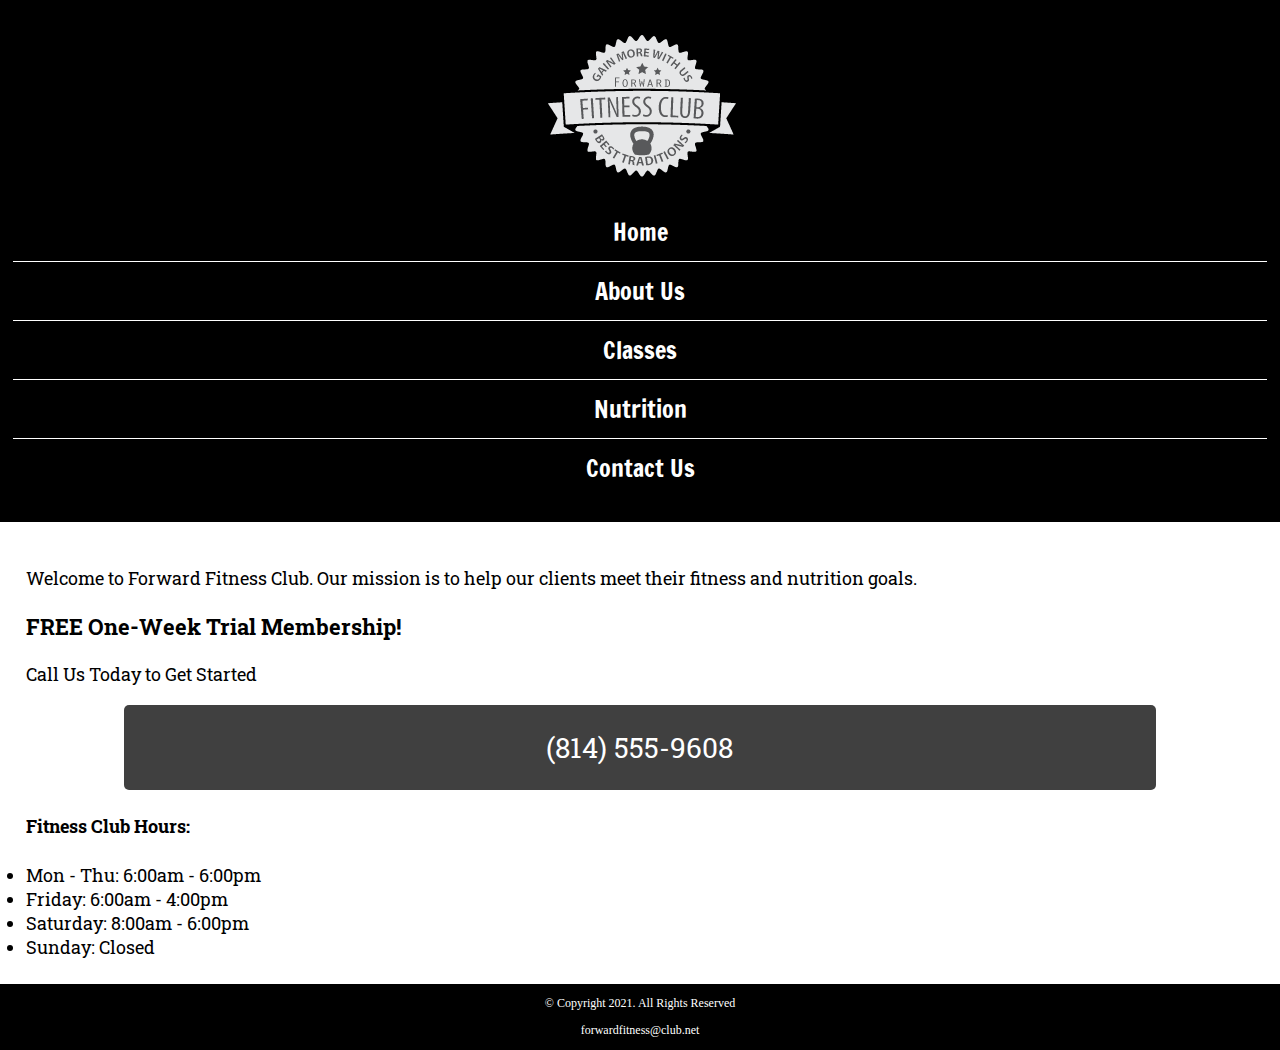
<file: index.html>
<!DOCTYPE html>
<!-- This website template was created by : Student's Diana Linville -->
<html lang="en">

<head>
  <title>Forward Fitness Club</title>
  <meta charset="utf-8">
  <meta name="viewport" content="width=device-width, initial-scale=1">
  <link rel="stylesheet" href="css/style.css">
  <link href="https://fonts.googleapis.com/css2?family=Francois+One&family=Roboto+Slab&display=swap" rel="stylesheet">
</head>

<body>
  <div id="container">
    <!-- Use the header area for the website name or logo -->
    <header>
      <a href="index.html"><img src="images/forward-fitness-logo.png" alt="Forward Fitness Club logo"></a>
    </header>

    <!-- Use the nav area to add hyperlinks to other pages within the website -->
    <nav>
      <ul>
        <li><a href="index.html">Home</a></li>
        <li><a href="about.html">About Us</a></li>
        <li><a href="classes.html">Classes</a></li>
        <li><a href="nutrition.html">Nutrition</a></li>
        <li><a href="contact.html">Contact Us</a></li>
      </ul>
    </nav>

    <!-- Hero Image -->
    <div id="hero" class="tablet-desktop">
      <img src="images/hero-image.jpg" alt="left arem extended holding a weight">
    </div>

    <!-- Use the main area to add the main content of the webpages -->
    <main>

      <div class="mobile">
        <p>Welcome to Forward Fitness Club. Our mission is to help our clients meet their fitness and nutrition goals.</p>
        <h3>FREE One-Week Trial Membership!</h3>
        <p>Call Us Today to Get Started</p>
        <p class="tel-link"><a href="tel:8145559608">(814) 555-9608</a></p>

        <h4>Fitness Club Hours:</h4>
        <ul class="hours">
          <li>Mon - Thu: 6:00am - 6:00pm</li>
          <li>Friday: 6:00am - 4:00pm</li>
          <li>Saturday: 8:00am - 6:00pm</li>
          <li>Sunday: Closed</li>
        </ul>

      </div>

      <div class="tablet-desktop">
        <p>Welcome to Forward Fitness Club. Our mission is to help our clients meet their fitness and nutrition goals.</p>

        <p>If you have struggles with getting healthy and
          need the motivation and resources to make a healthy lifestyle change,
          contact us today. Our facility includes state-of-the-art equipment,
          conveninet group training classes, and nutrition tips and information
          to keep you healthy.</p>

        <p>We provide a FREE, one-week membership to experience the benefits of our
          equipment and facility. This one-week trial gives you complete access to
          our equipment, training classes, and nutrition planning. Contact us
          today to <span class="action">start your free trial!</span></p>
      </div>
    </main>

    <!-- Use the footer area to add webpage footer content -->
    <footer>

      <p>&copy; Copyright 2021. All Rights Reserved</p>

      <p><a href="mailto:forwardfitness@club.net">forwardfitness@club.net</a></p>

    </footer>
  </div>
</body>

</html>
</file>
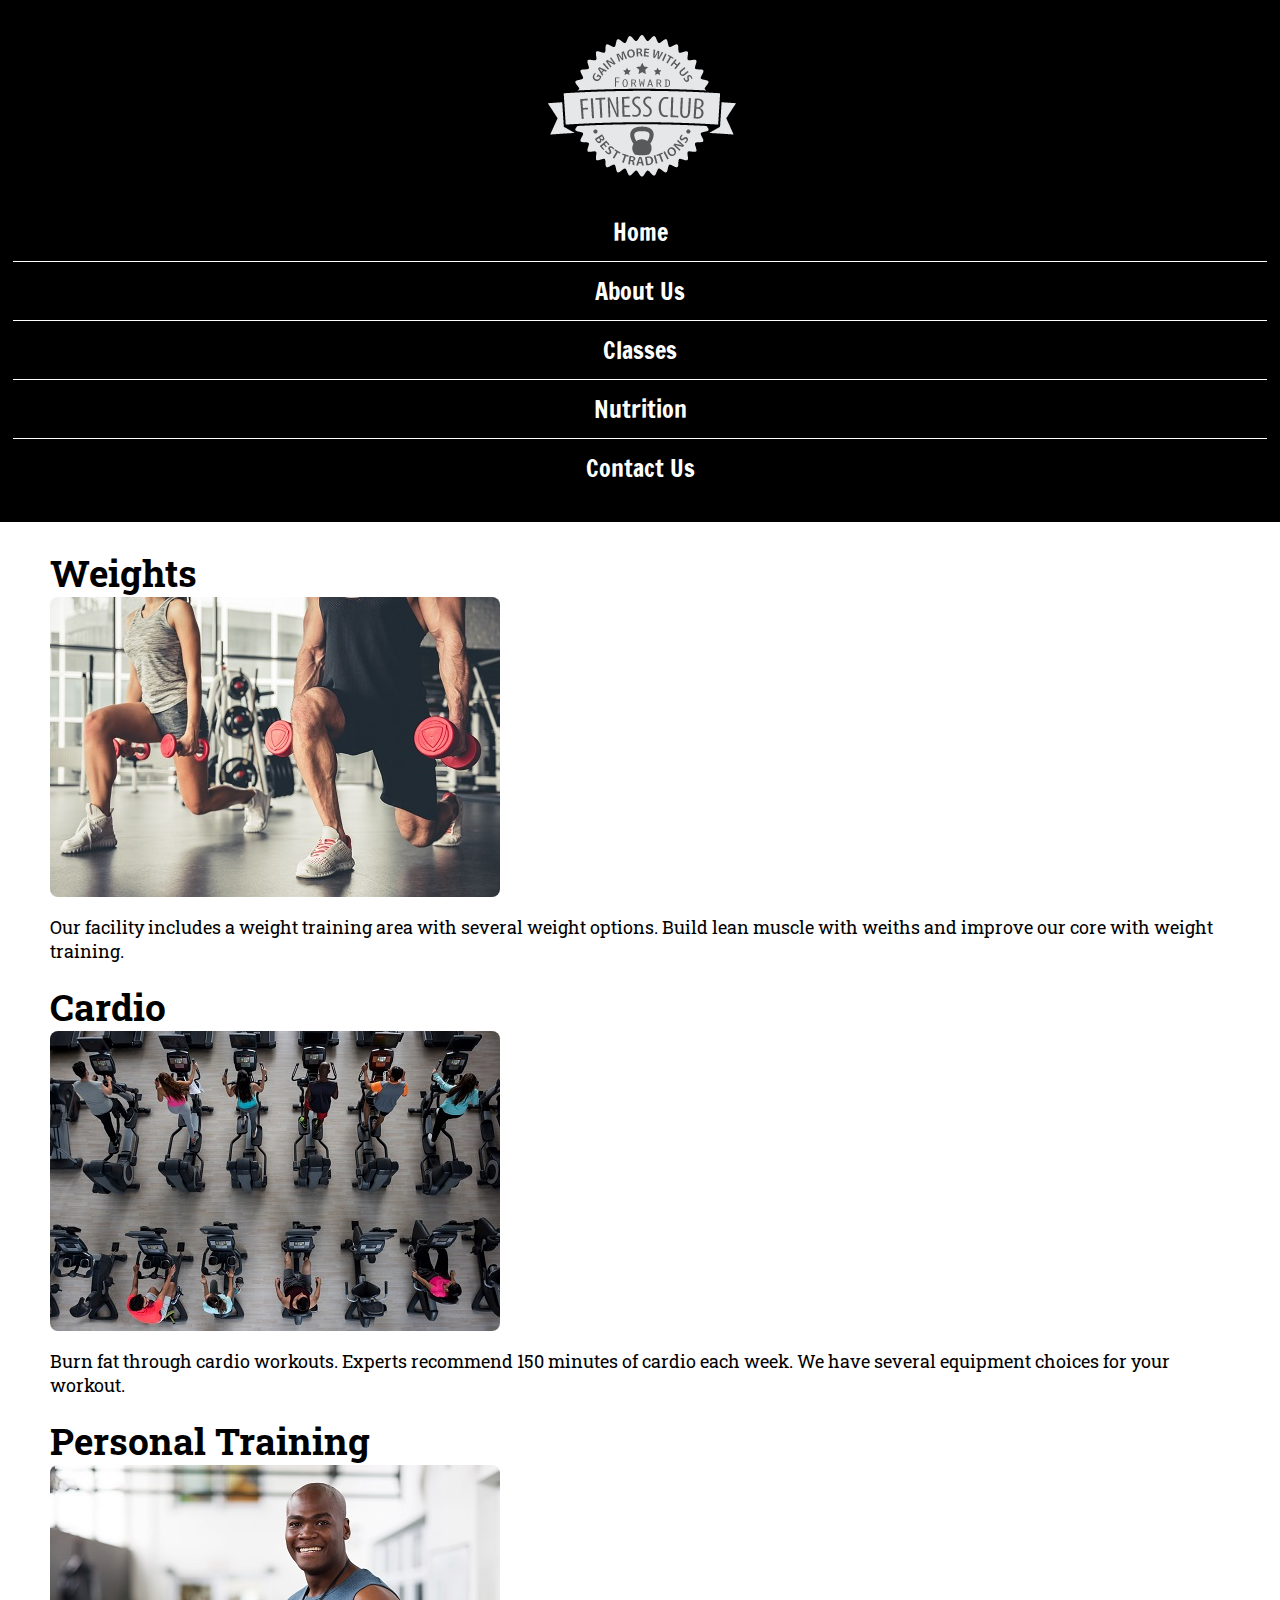
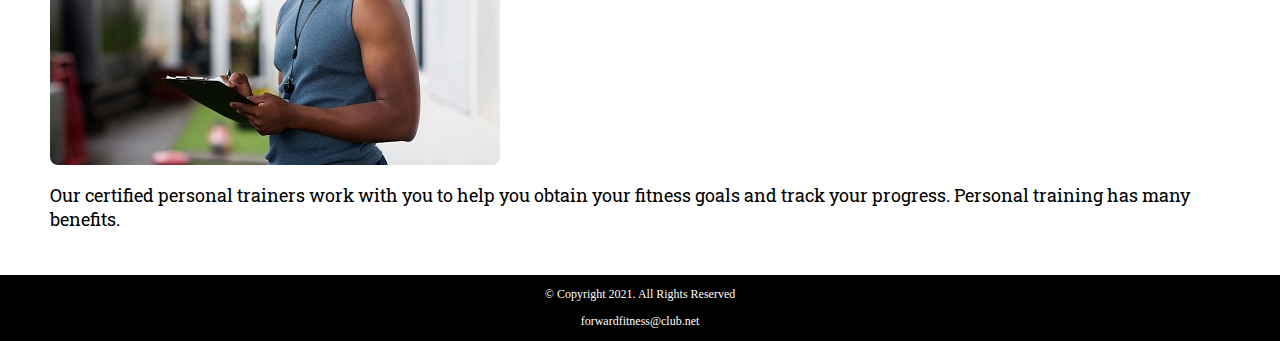
<file: about.html>
<!DOCTYPE html>
<!-- This website template was created by : Student's Diana Linville -->
<html lang="en">

<head>
  <title>Forward Fitness Club</title>
  <meta charset="utf-8">
  <meta name="viewport" content="width=device-width, initial-scale=1">
  <link rel="stylesheet" href="css/style.css">
  <link href="https://fonts.googleapis.com/css2?family=Francois+One&family=Roboto+Slab&display=swap" rel="stylesheet">
</head>

<body>
  <div>
    <!-- Use the header area for the website name or logo -->
    <header>
      <a href="index.html"><img src="images/forward-fitness-logo.png" alt="Forward Fitness Club logo"></a>
    </header>

    <!-- Use the nav area to add hyperlinks to other pages within the website -->
    <nav>
      <ul>
        <li><a href="index.html">Home</a></li>
        <li><a href="about.html">About Us</a></li>
        <li><a href="classes.html">Classes</a></li>
        <li><a href="nutrition.html">Nutrition</a></li>
        <li><a href="contact.html">Contact Us</a></li>
      </ul>
    </nav>

    <!-- Use the main area to add the main content of the webpages -->
    <main>

      <div id="weights">
        <h1>Weights</h1>
        <img src="images/people-with-weights.jpg" alt="Two people working out
        with a weight in each hand" class="round">

        <p>Our facility includes a weight training area with several weight
          options. Build lean muscle with weiths and improve our core with
          weight training.</p>

        <ul class="tablet-desktop">
          <li>Dumbbells</li>
          <li>Kettle bells </li>
          <li>Barbells</li>
        </ul>
      </div>
      <div id="cardio">
        <h1>Cardio</h1>
        <img src="images/people-workingout-machines.jpg" alt="Cardio Equipment" class="round">

        <p>Burn fat through cardio workouts. Experts recommend 150 minutes
          of cardio each week. We have several equipment choices for your workout. </p>

        <ul class="tablet-desktop">
          <li>Treadmills</li>
          <li>Eliptical Machines </li>
          <li>Exercise Bikes</li>
        </ul>
      </div>
      <div id="training">
        <h1>Personal Training</h1>
        <img src="images/personal-trainer.jpg" alt="Personal Trainer" class="round">

        <p>Our certified personal trainers work with you to help you obtain
          your fitness goals and track your progress. Personal training has
          many benefits. </p>

        <ul class="tablet-desktop">
          <li>Accountability</li>
          <li>Personalized Program </li>
          <li>Consistent Support and Motivation</li>
        </ul>
      </div>
      <div id="exercises" class="tablet-desktop">
        <h1>Common Exercises</h1>

        <p>The following are common exercises that we encourage our clients to
          do as part of their daily exercise routine.</p>

        <dl>
          <dt>Burpee</dt>
          <dd>Burpees are a great, full body exercise to increase your strength
            and endurance. Begin in a standing position, drop into a squat and
            extend your hands forward, kick your feet back and then forward
            again quickly, and then jump up from a squatted position. </dd>

          <dt>Plank</dt>
          <dd>Planks build your core strength. To perform a plank, get in a
            push up position and rest your forearms on the floor. Hold the
            position as long as you can. </dd>

          <dt>Mountain Climbers</dt>
          <dd>Mountain climbers are a good cardio exercise. Place your hands
            on the floor in a push up position, then bring one knee up to
            your chest and then switch as quickly as you can (as though
            you are climbing a mountain).</dd>
        </dl>

        <p>For more information about how to stay active, visit
          <a href="https://www.hhs.gov/fitness/be-active/index.html" target="_blank" class="external-link">U.S. Department of Health and Human Services</a>.
        </p>
      </div>

    </main>

    <!-- Use the footer area to add webpage footer content -->
    <footer>

      <p>&copy; Copyright 2021. All Rights Reserved</p>

      <p><a href="mailto:forwardfitness@club.net">forwardfitness@club.net</a></p>

    </footer>
  </div>
</body>

</html>
</file>
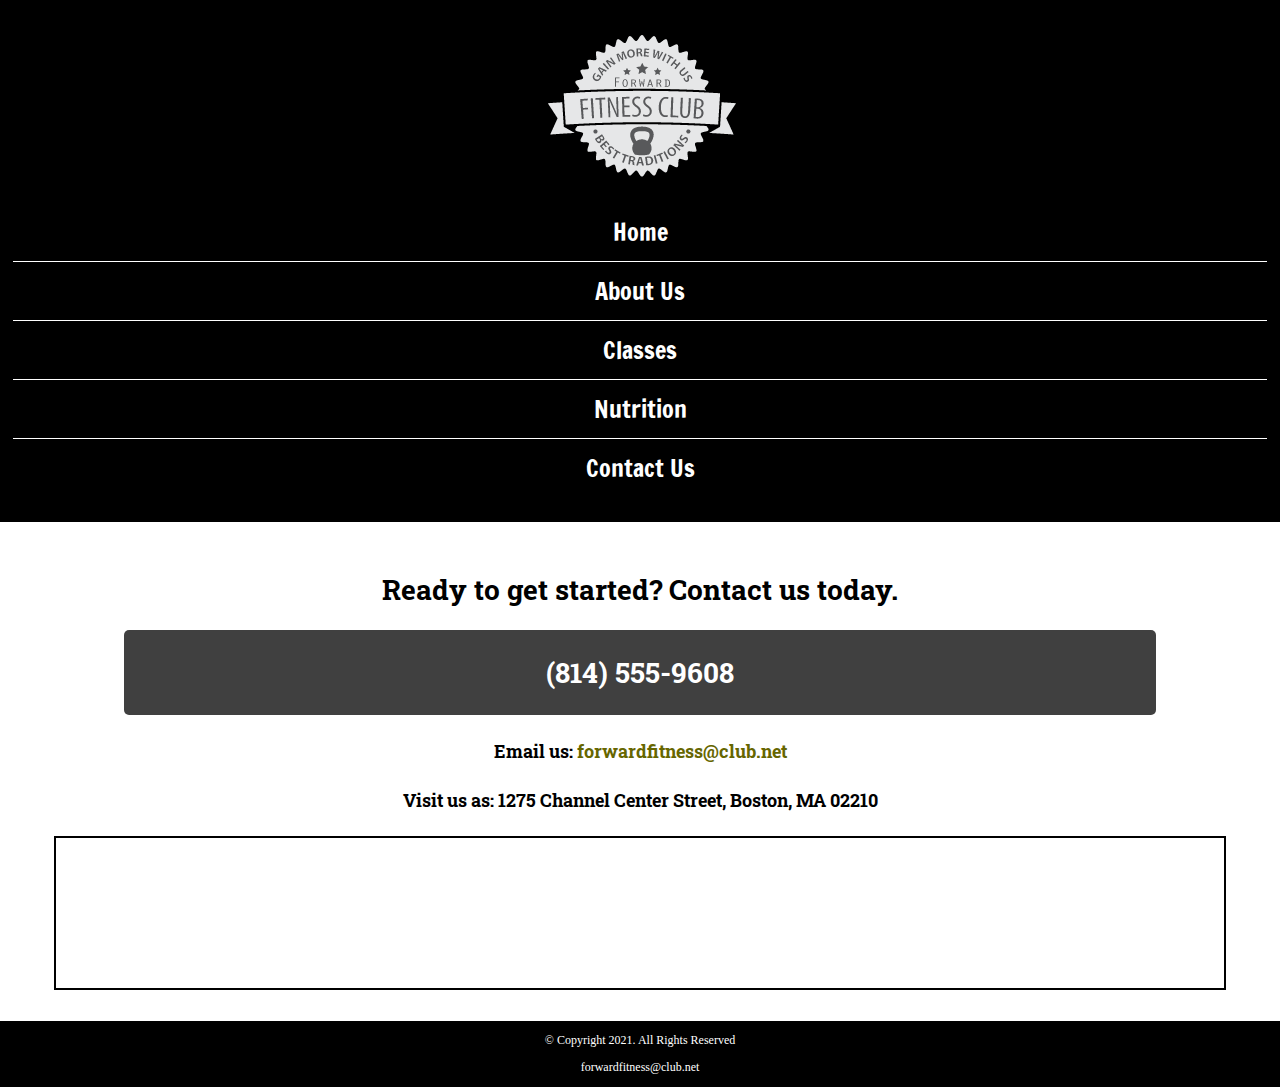
<file: contact.html>
<!DOCTYPE html>
<!-- This website template was created by : Student's Diana Linville -->
<html lang="en">

<head>
  <title>Forward Fitness Club</title>
  <meta charset="utf-8">
  <meta name="viewport" content="width=device-width, initial-scale=1">
  <link rel="stylesheet" href="css/style.css">
  <link href="https://fonts.googleapis.com/css2?family=Francois+One&family=Roboto+Slab&display=swap" rel="stylesheet">
</head>

<body>
  <div>
    <!-- Use the header area for the website name or logo -->
    <header>
      <a href="index.html"><img src="images/forward-fitness-logo.png" alt="Forward Fitness Club logo"></a>
    </header>

    <!-- Use the nav area to add hyperlinks to other pages within the website -->
    <nav>
      <ul>
        <li><a href="index.html">Home</a></li>
        <li><a href="about.html">About Us</a></li>
        <li><a href="classes.html">Classes</a></li>
        <li><a href="nutrition.html">Nutrition</a></li>
        <li><a href="contact.html">Contact Us</a></li>
      </ul>
    </nav>

    <!-- Use the main area to add the main content of the webpages -->
    <main>

      <div id="contact">
        <h2>Ready to get started? Contact us today.</h2>
        <h4 class="tel-link"><a href="tel:8135559608">(814) 555-9608</a></h4>
        <h4>Email us: <a href="mailto:forwardfitness@club.net" class="contact-email-link">forwardfitness@club.net</a></h4>
        <h4>Visit us as: 1275 Channel Center Street, Boston, MA 02210</h4>

        <iframe
          src="https://www.google.com/maps/embed?pb=!1m18!1m12!1m3!1d2948.8517431365663!2d-71.0536284843076!3d42.34568414400165!2m3!1f0!2f0!3f0!3m2!1i1024!2i768!4f13.1!3m3!1m2!1s0x89e37a7dc2b67e7b%3A0x36ec93427cd9c5f1!2sChannel%20Center%20St%2C%20Boston%2C%20MA%2002210!5e0!3m2!1sen!2sus!4v1652727987776!5m2!1sen!2sus"
          width="600" height="450" allowfullscreen="" class="map" loading="lazy" referrerpolicy="no-referrer-when-downgrade"></iframe>
      </div>

    </main>

    <!-- Use the footer area to add webpage footer content -->
    <footer>

      <p>&copy; Copyright 2021. All Rights Reserved</p>

      <p><a href="mailto:forwardfitness@club.net">forwardfitness@club.net</a></p>

    </footer>
  </div>
</body>

</html>
</file>
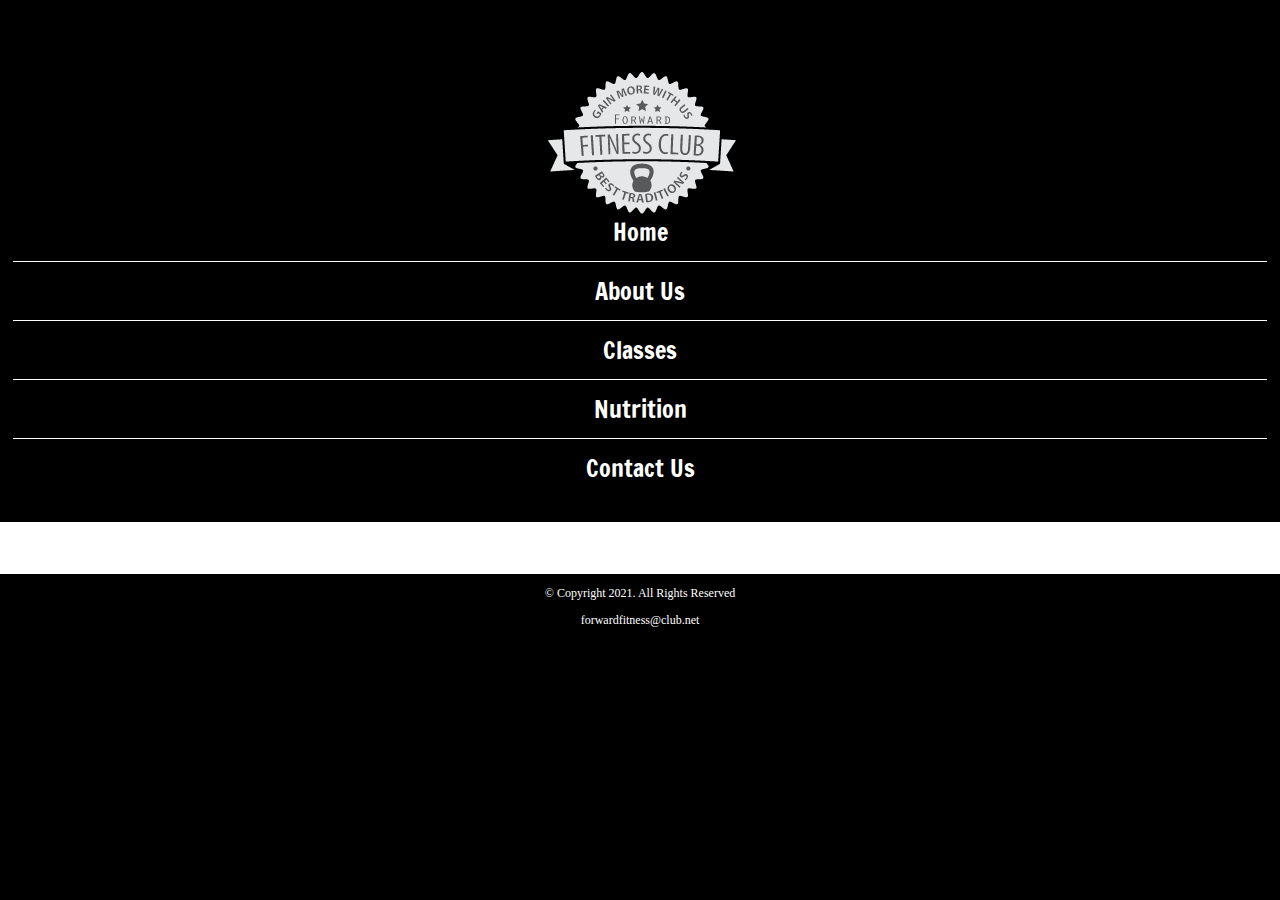
<file: template.html>
<!DOCTYPE html>
<!-- This website template was created by : Student's Diana Linville -->
<html lang="en">

<head>
  <title>Forward Fitness Club</title>
  <meta charset="utf-8">
  <meta name="viewport" content="width=device-width, initial-scale=1">
  <link rel="stylesheet" href="css/style.css">
  <link href="https://fonts.googleapis.com/css2?family=Francois+One&family=Roboto+Slab&display=swap" rel="stylesheet">

</head>

<body>
  <div>
    <!-- Use the header area for the website name or logo -->
    <header>
      <h1>Forward Fitness Club</h1>
      <a href="index.html"><img src="images/forward-fitness-logo.png" alt="Forward Fitness Club logo"></a>
    </header>

    <!-- Use the nav area to add hyperlinks to other pages within the website -->
    <nav>
      <ul>
        <li><a href="index.html">Home</a></li>
        <li><a href="about.html">About Us</a></li>
        <li><a href="classes.html">Classes</a></li>
        <li><a href="nutrition.html">Nutrition</a></li>
        <li><a href="contact.html">Contact Us</a></li>
      </ul>
    </nav>

    <!-- Use the main area to add the main content of the webpages -->
    <main>

      <div>
      </div>

    </main>

    <!-- Use the footer area to add webpage footer content -->
    <footer>

      <p>&copy; Copyright 2021. All Rights Reserved</p>

      <p><a href="mailto:forwardfitness@club.net">forwardfitness@club.net</a></p>

    </footer>
  </div>
</body>

</html>
</file>
<file: css/style.css>
/*
Author: Diana Linville
Date: 5-16-22
File name: style.class*/
/*CSS Reset */
body, header, nav, main, footer, h1, div, img, ul {
  margin: 0;
  padding: 0;
  border: 0;
}

/* Style Rules for body and images */
body {
  background-color: #000;
}

img {
  max-width: 100%;
  display: block;
}

/* Style rules for mobile viewport */


/* Style rule for header */
header {
  position: -webkit-sticky;
  position: sticky;
  top: 0;
  background-color: #000;
  height: 190px;
}

header img {
  margin: 0 auto;
}

/* Style rules for navigation area */
nav {
  padding: 1%;
  margin-bottom: 1%;
}

nav ul {
  list-style-type: none;
  margin: 0;
  text-align: center;
}

nav li {
  font-size: 1.5em;
  font-family: 'Francois One', sans-serif;
  border-top: 1px solid #fff;
}

nav li:first-child {
  border-top: none;
}

nav li a {
  display: block;
  color: #fff;
  padding: 0.5em 1em;
  text-decoration: none;
}

/* Show mobile class, hide tablet-desktop class */
.mobile {
  display: block;
}

.tablet-desktop {
  display: none;
}

/* Style rules for main content */
main {
  background-color: #fff;
  padding: 2%;
  font-size: 1.15em;
  font-family: 'Roboto Slab', serif;
}

.tel-link {
  background-color: #404040;
  padding: 2%;
  margin: 0 auto;
  width: 80%;
  text-align: center;
  border-radius: 5px;
}

.tel-link a {
  color: #fff;
  text-decoration: none;
  font-size: 1.5em;
  display: block;
}

.action {
  font-size: 1.35em;
  color: #666600;
  font-weight: bold;
}

.external-link {
  color: #666600;
  font-weight: bold;
  text-decoration: none;
}

/* Style rules for footer content */
footer p {
  font-size: 0.75em;
  text-align: center;
  color: #fff;
  padding: 0 1em;
}

footer p a {
  color: #fff;
  text-decoration: none;
}

#weights, #cardio, #training {
  margin: 0 2%;
}

.round {
  border-radius: 8px;
}

/*#exercises {
  clear: left;
  border-top: 1px solid #000;
  border-bottom: 1px solid #000;
  background-color: #f2f2f2;
  padding: 1% 2%;
}

#exercises dt {
  font-weight: bold;
}

#exercises dd {
  padding: 0.5% 1% 2% 0;
}*/

#contact {
  text-align: center;
}

#contact .contact-email-link {
  color: #666600;
  text-decoration: none;
}

.map {
  border: 2px solid #000;
  width: 95%;
  height: 50%
}
</file>
